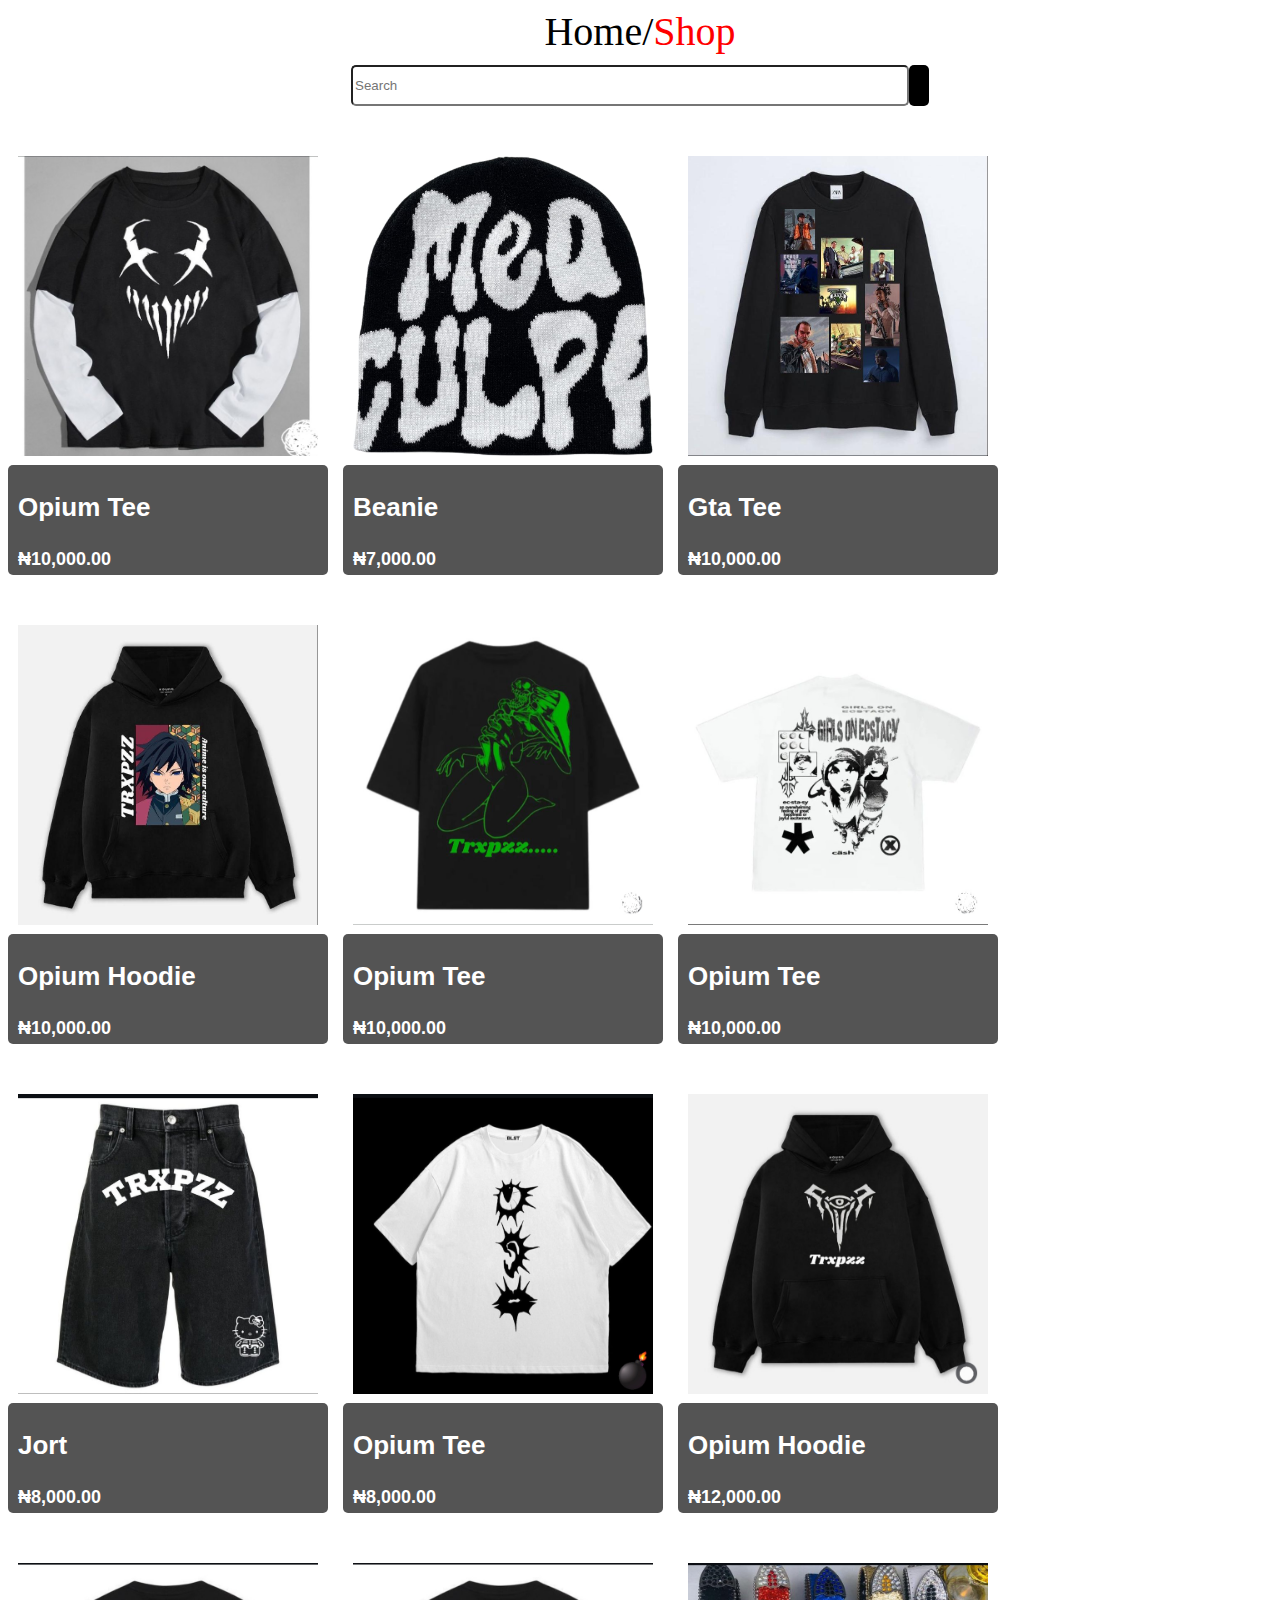
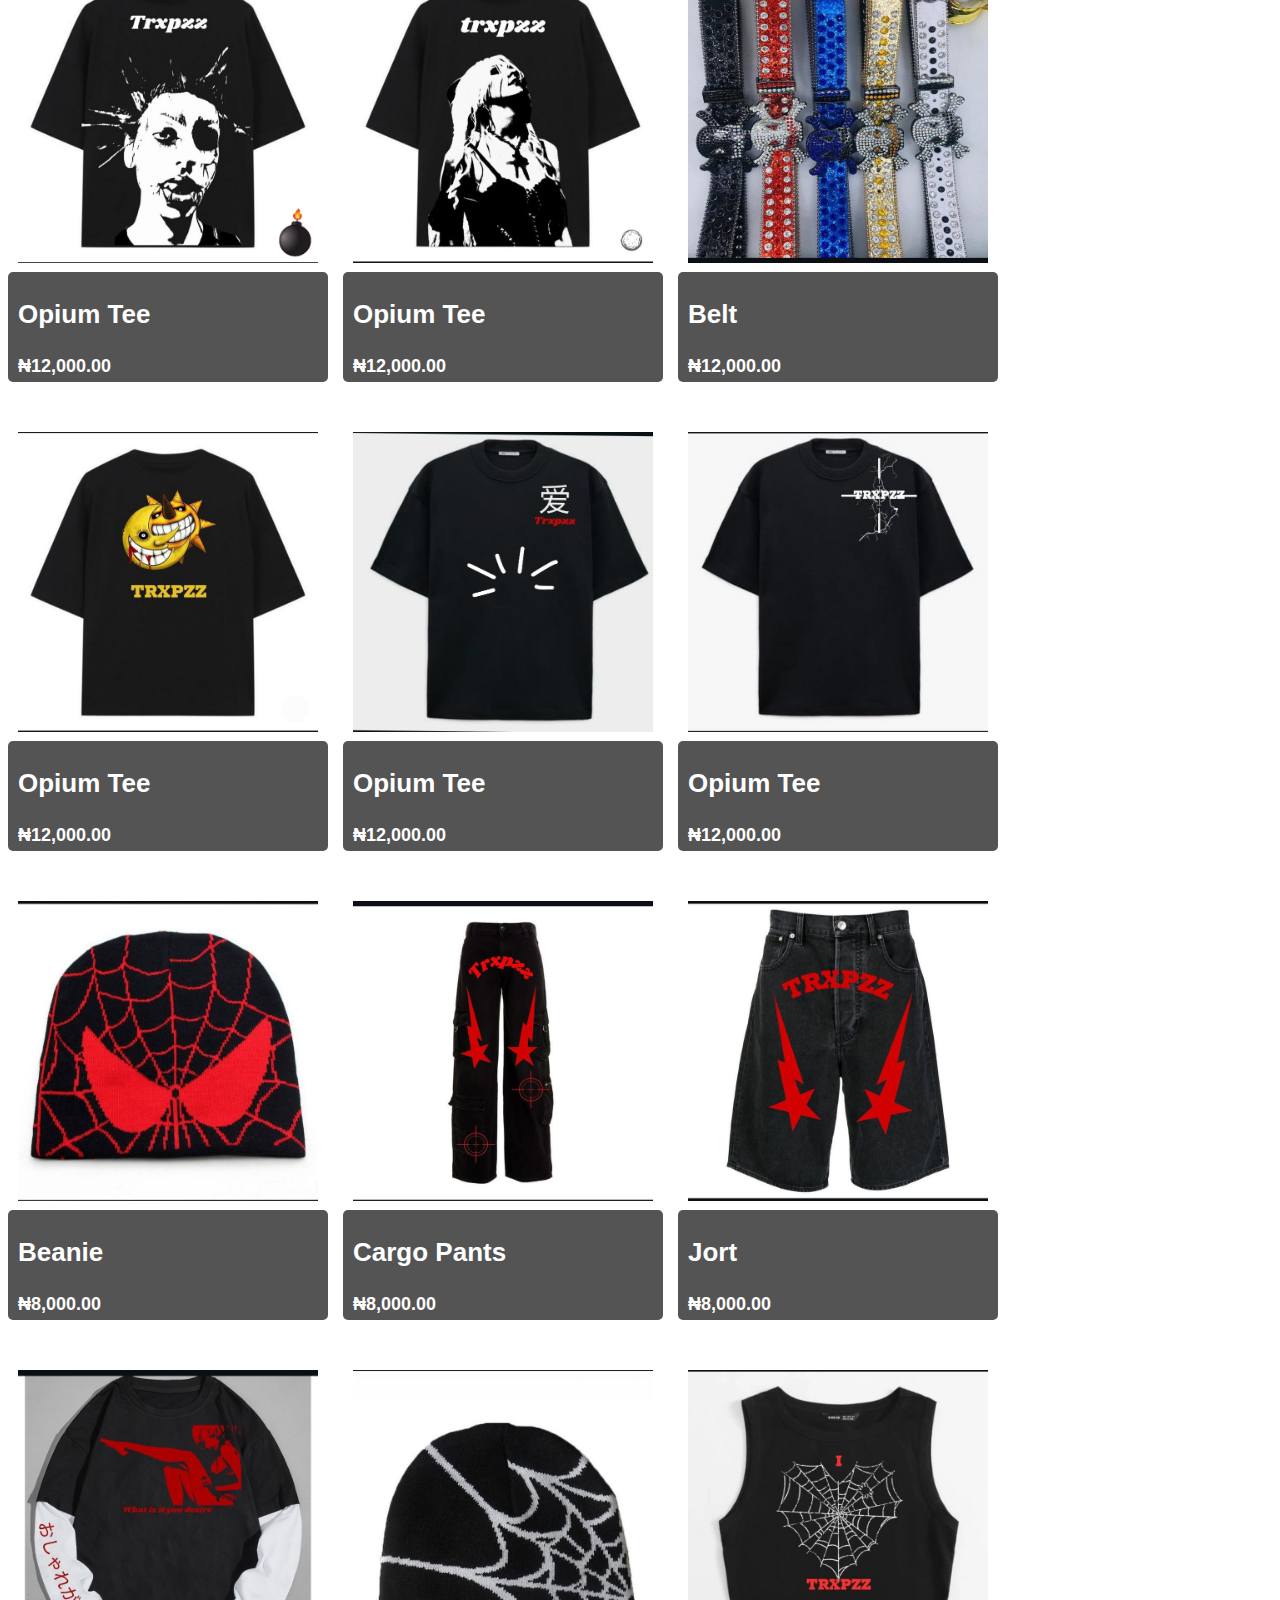
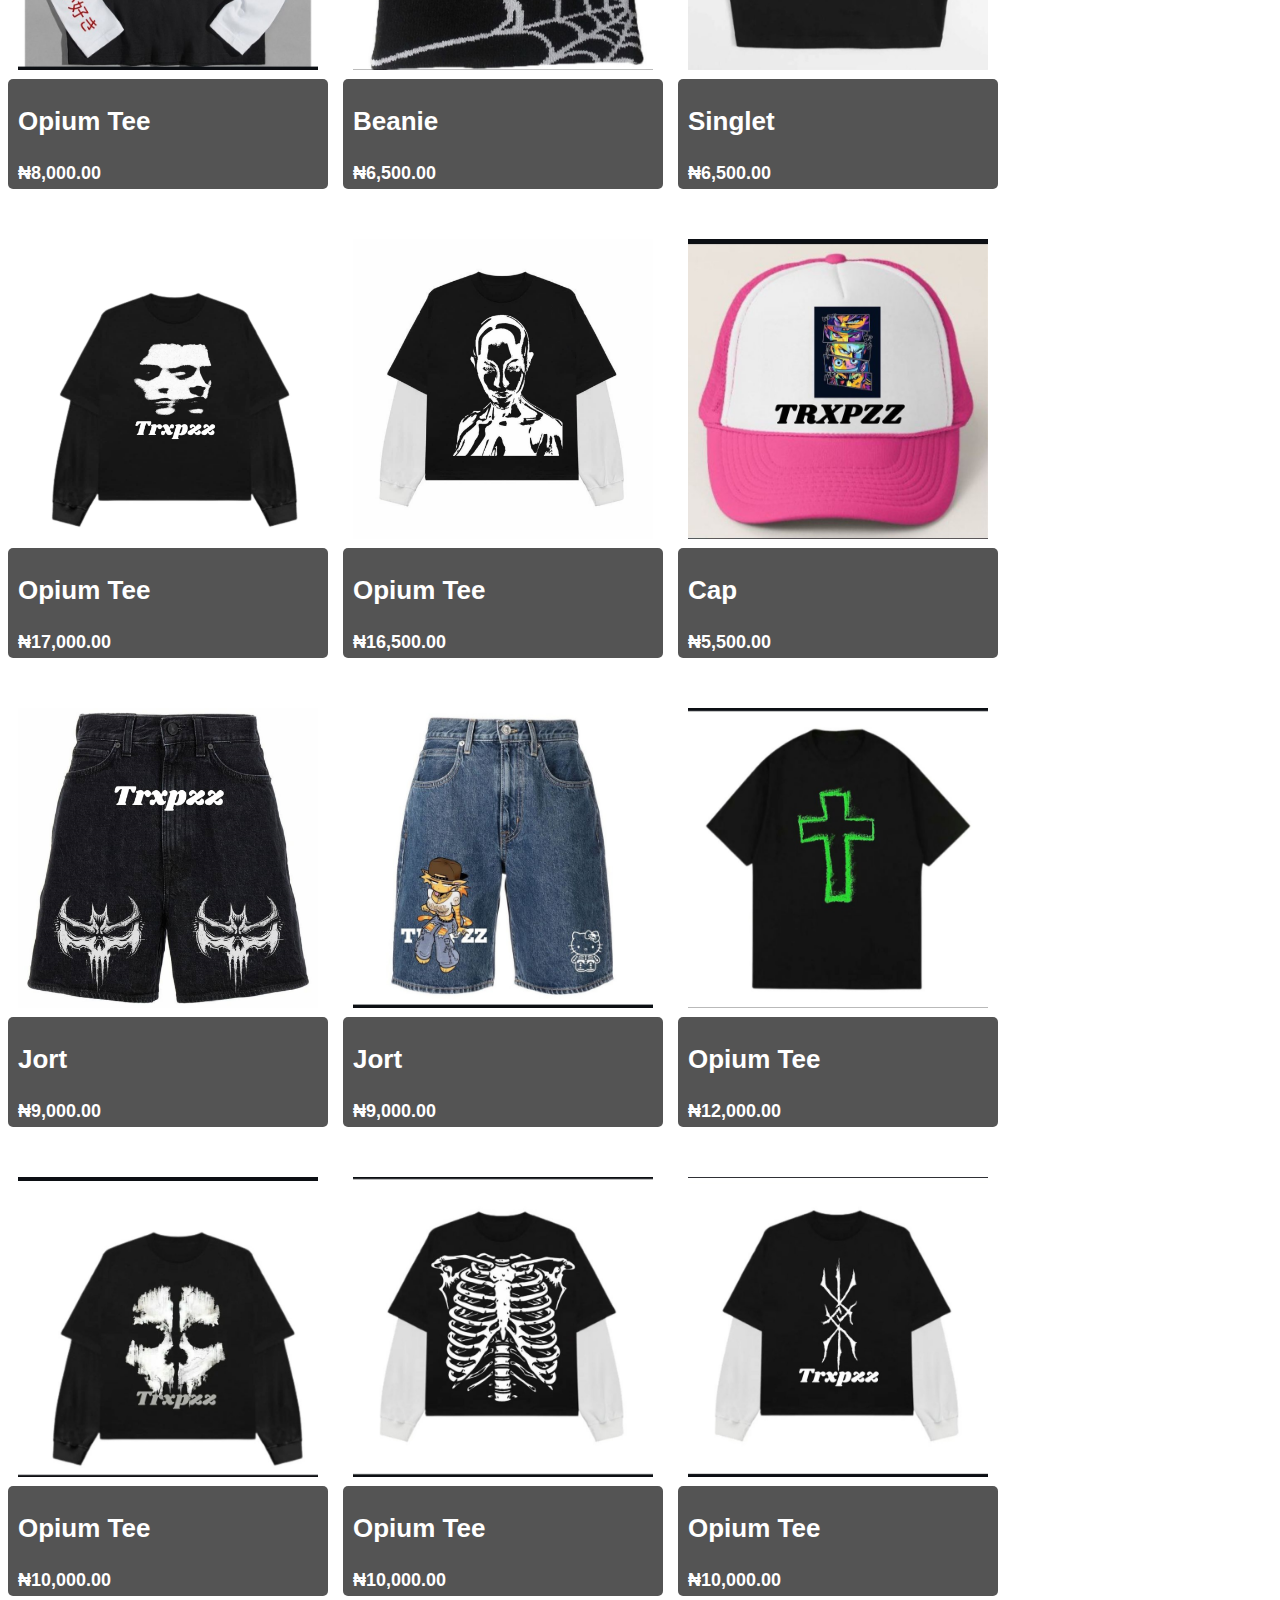
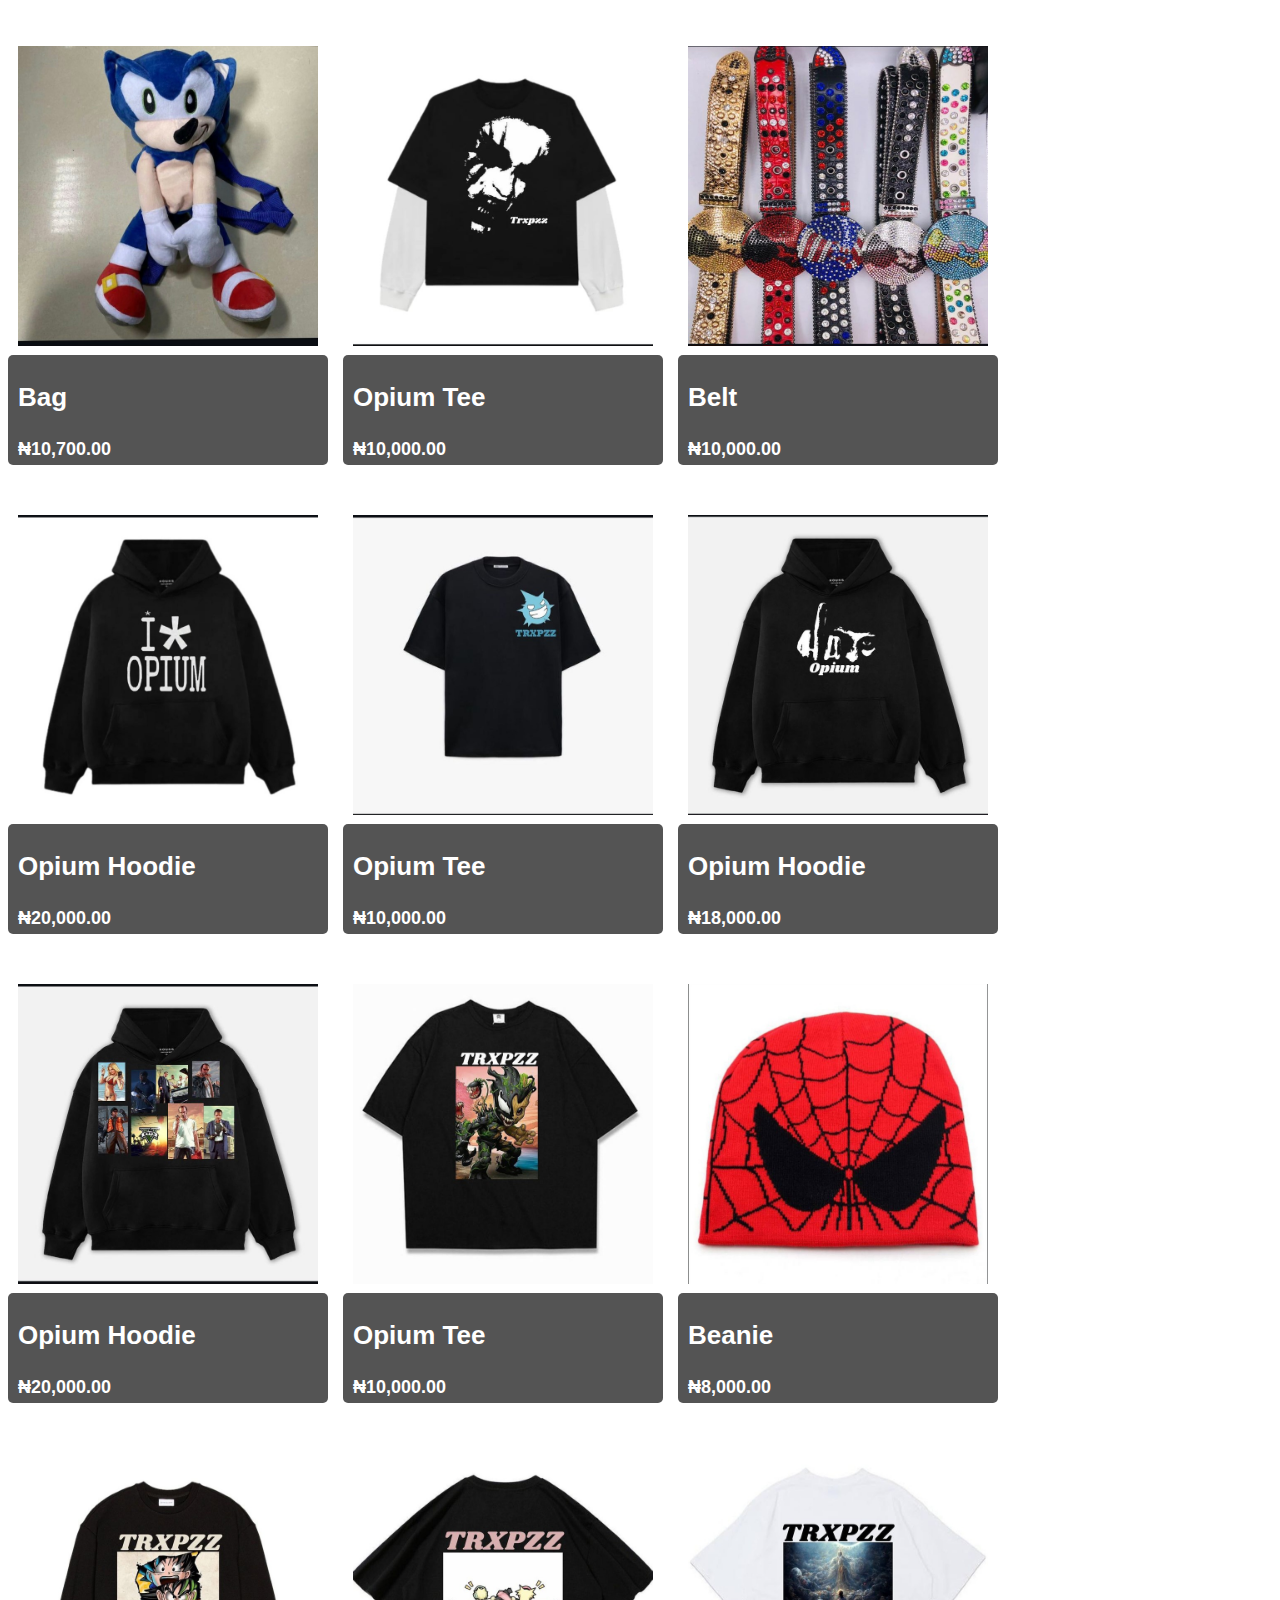
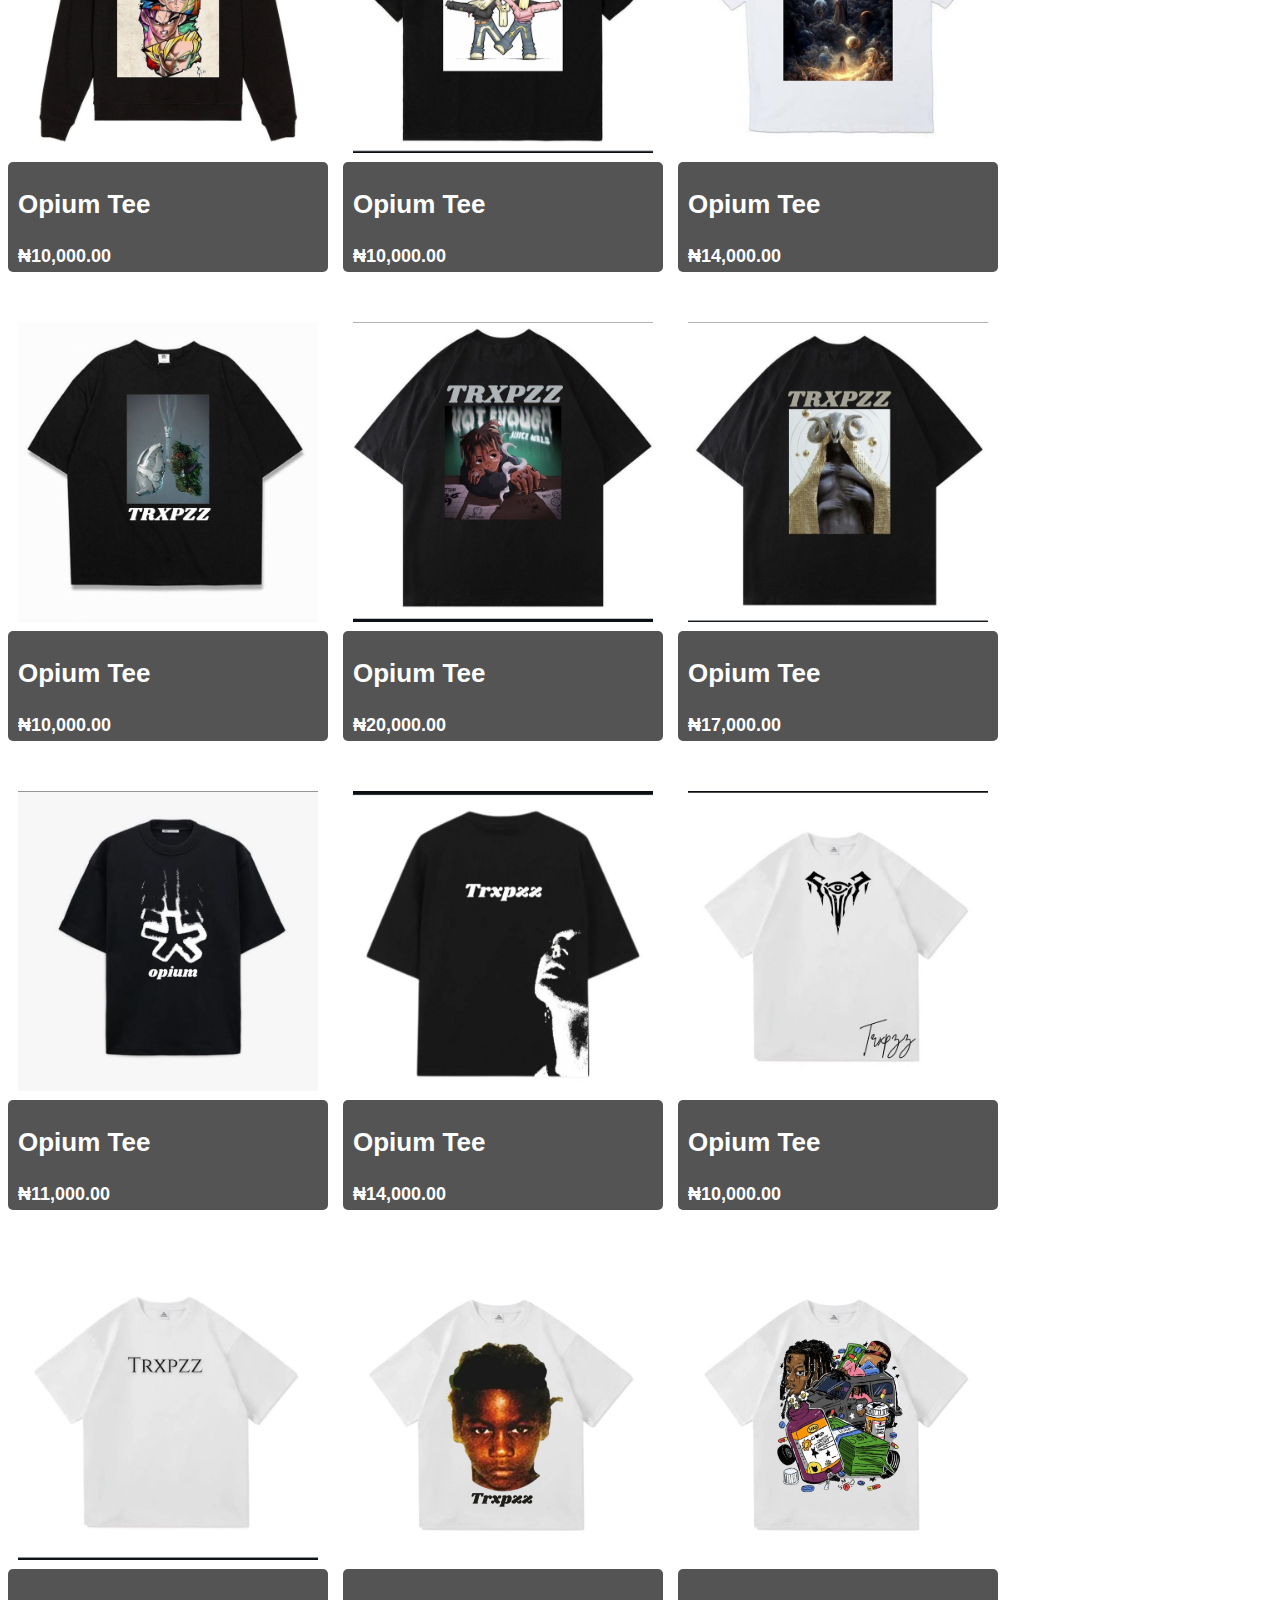
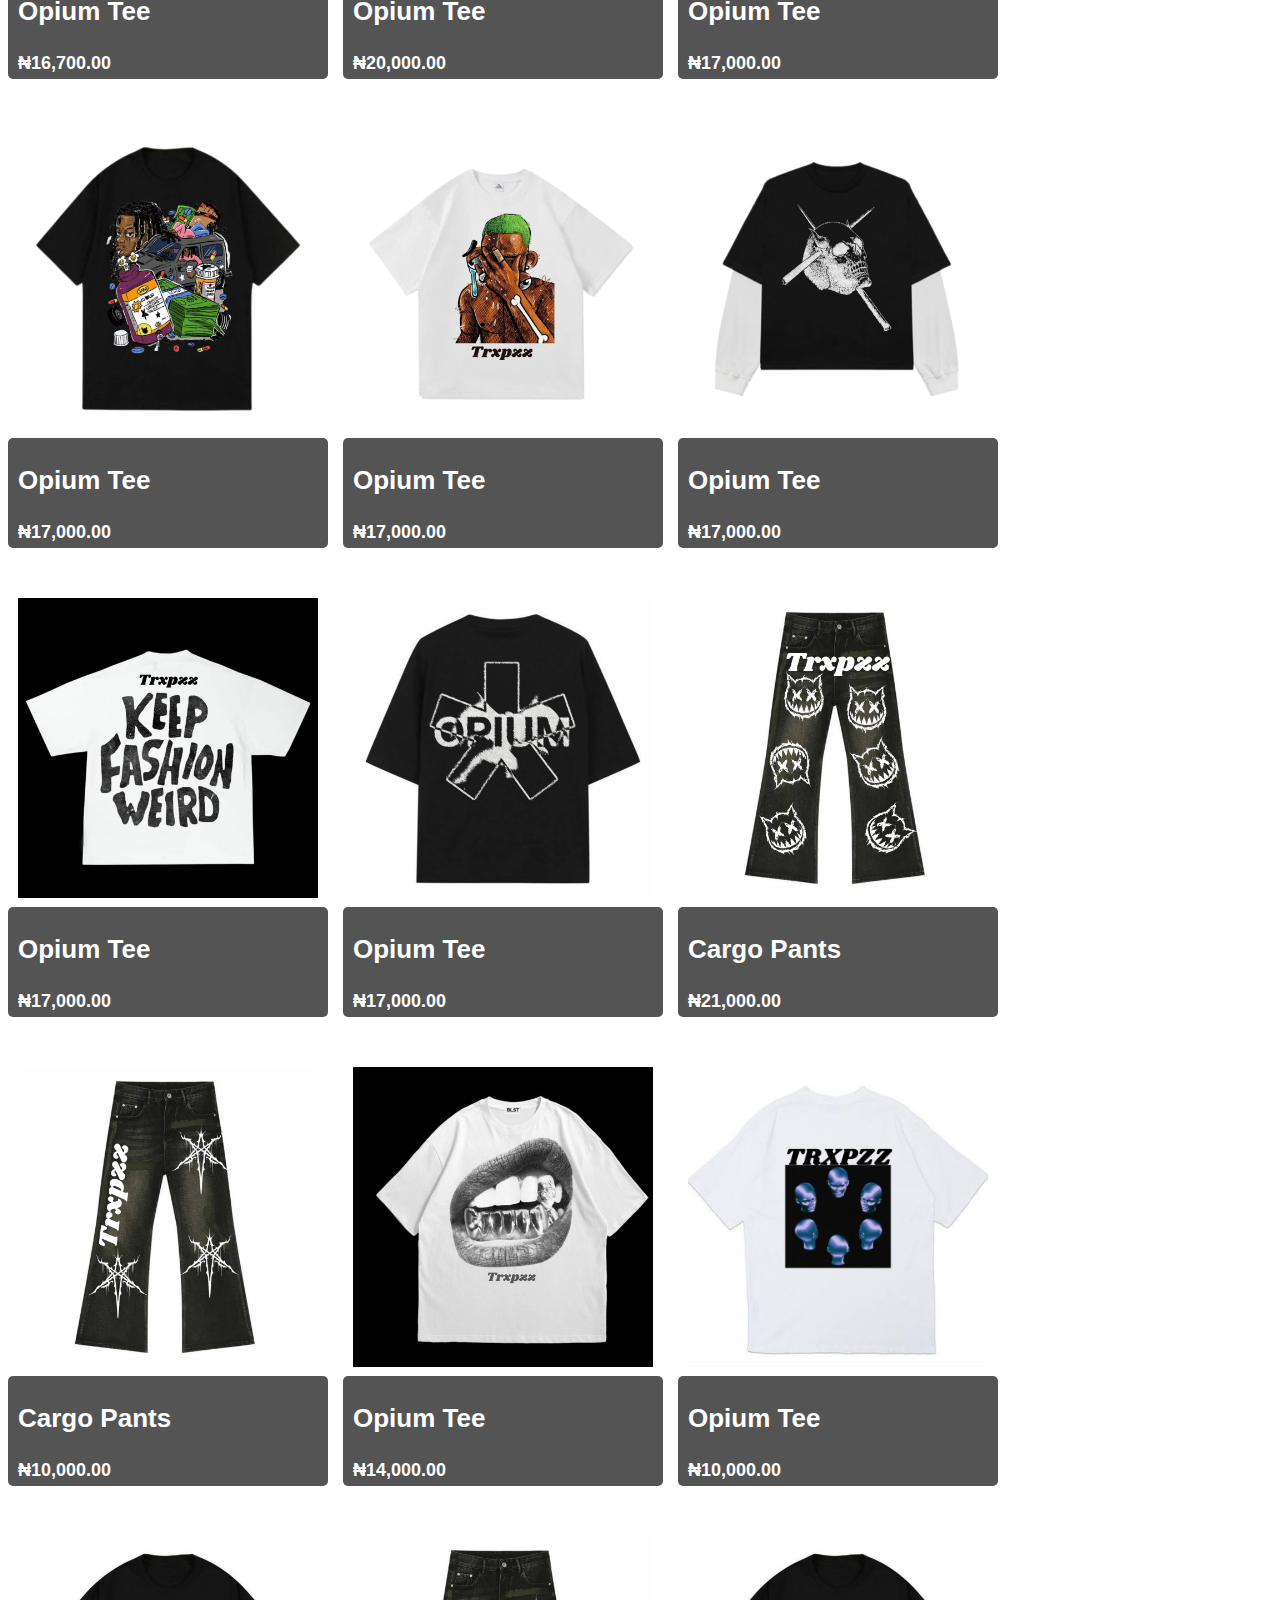
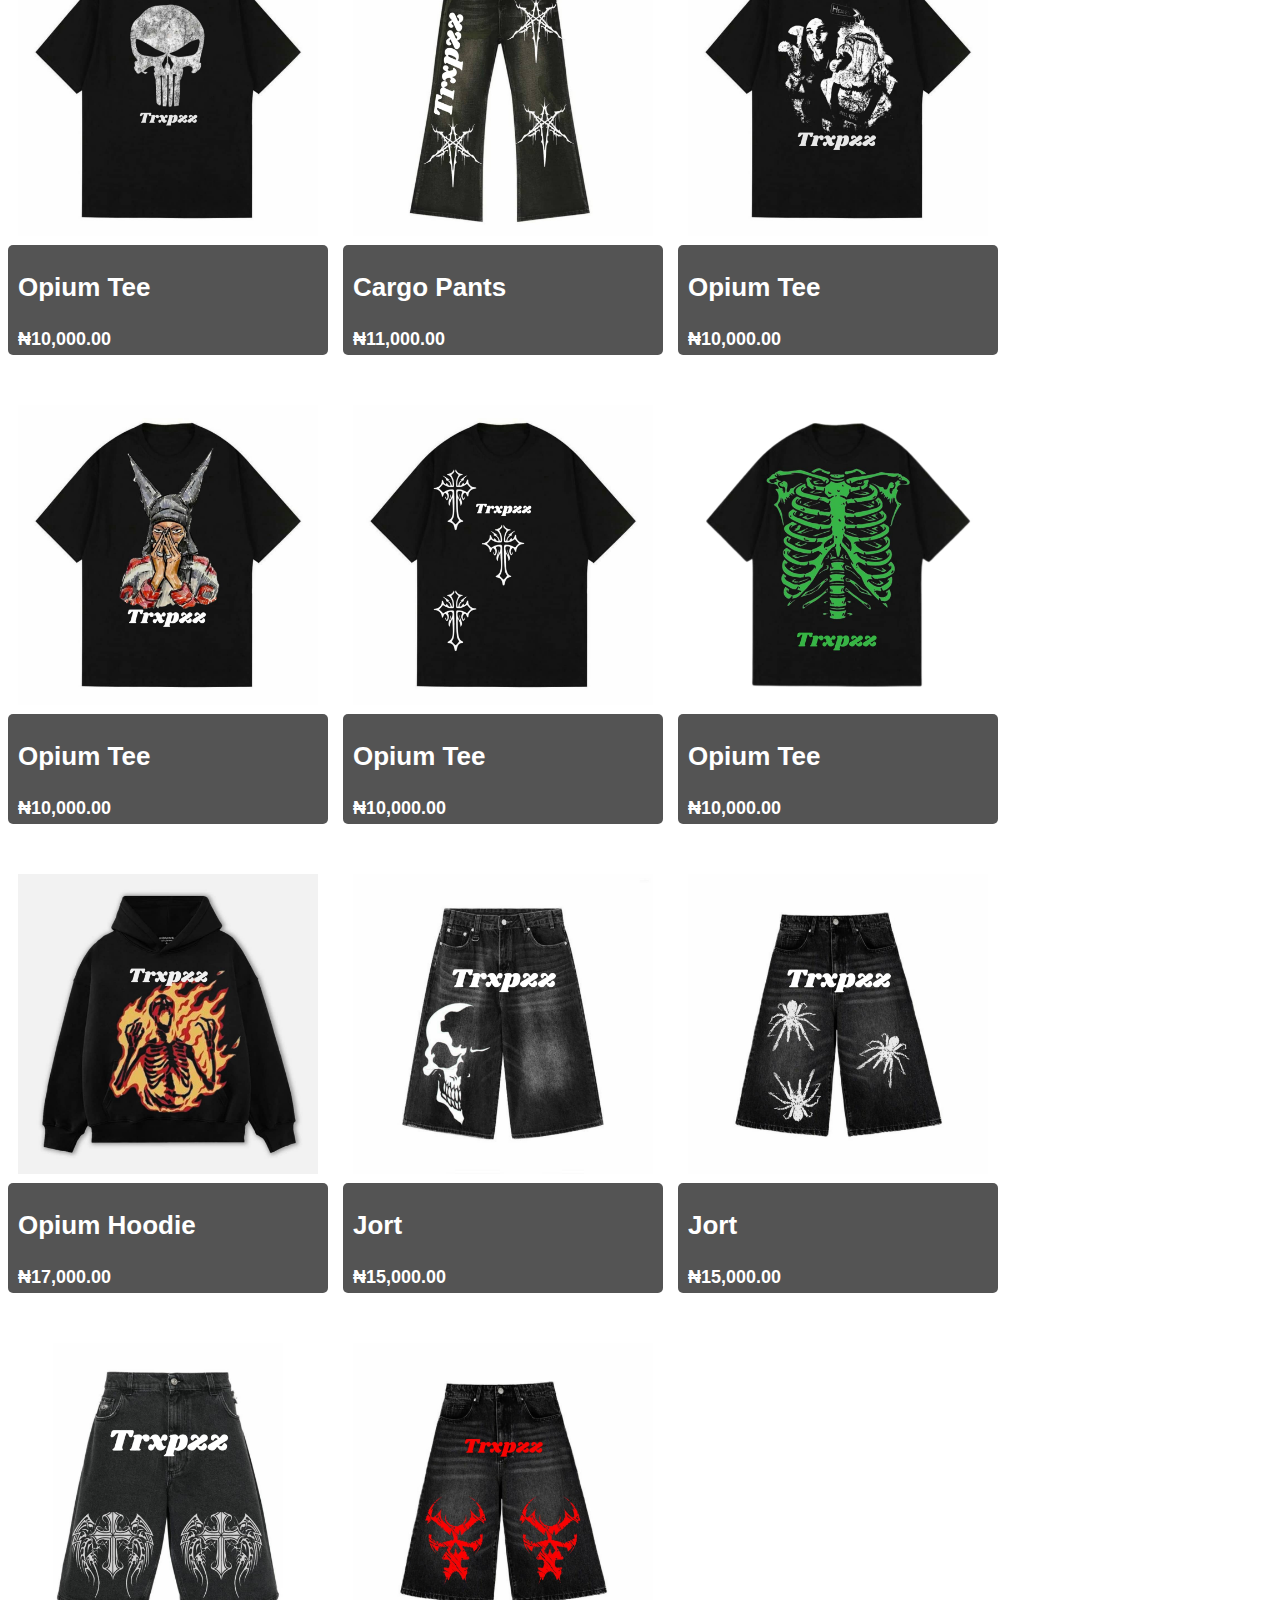
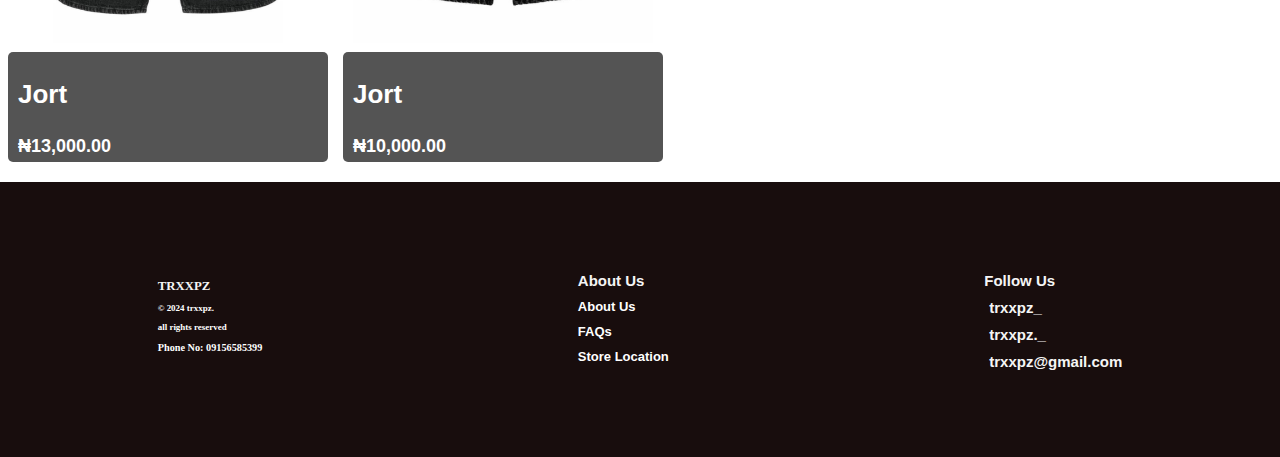
<file: pages/shop.html>
<!DOCTYPE html>
<html>
<head>
    <meta charset='utf-8'>
    <meta http-equiv='X-UA-Compatible' content='IE=edge'>
    <title>Shop</title>
    <link href="https://unpkg.com/aos@2.3.1/dist/aos.css" rel="stylesheet">
    <link rel="stylesheet" href="https://cdn.jsdelivr.net/npm/bootstrap-icons@1.11.1/font/bootstrap-icons.css"
    integrity="sha384-4LISF5TTJX/fLmGSxO53rV4miRxdg84mZsxmO8Rx5jGtp/LbrixFETvWa5a6sESd" crossorigin="anonymous">
    <meta name='viewport' content='width=device-width, initial-scale=1'>
    <link rel='stylesheet' type='text/css' media='screen' href='/css/style.css'>
    <script src="https://unpkg.com/aos@2.3.1/dist/aos.js"></script>
</head>
<div id="messageId" class="message">
<div id="message">

<i   class="bi bi-x-lg"></i>            

</div>
</div>
<header class="shop-header">
    <div>
        <i id="shopI" onclick="NavCreate()"  class="bi bi-list aq"></i>
        <nav id="navbar">
<i onclick="NavReturn()"  class="bi bi-x-lg ai"></i>            
<a  class="home" href="/index.html">Home</a>
<a class="clicked" class="shop" href="/pages/shop.html">Shop</a>
<a class="about" href="/pages/about.html">About Us</a>
<!-- <a class="vision" href="">Vision</a>
<a class="mission" href="">Mission</a> -->
<a class="contact" href="">Contact</a>
 
        </nav>
    </div> 
    <div class="space">
    <div class="AppName"> Home/<span>Shop</span></div> 
    <i id="shopX" class="bi bi-cart3 cart-edit"></i>
    <span id="Cart-itemsNum" class="Cart-itemsNum" ></span>

    <!-- <div  class="searchbox"><span id="Cart-itemsNum" ></span>  <i class="bi bi-cart3"></i><input id="searchbar" type="text" placeholder="Search">    <i onclick="" class="bi bi-search"></i></div> -->
</div>
</header>

    <div  class="searchbox">  <input id="searchbar" type="text" placeholder="Search">    <i onclick="Search()" class="bi bi-search"></i></div>

<body>
    <div id="shop">
        <div class="product" data-id="1" data-name="opium tee" data-price="₦10,000.00" data-description="black and white longsleeve opium tee with design related to the fictional character 'Venom' ">
            <img  src="/images/Screenshot_20240625_014857_Instagram.jpg" alt="opium tee 1">
            <div class="img_info">
                
                </div>
                
        </div>
        <div  class="product" data-id="2" data-name="beanie" data-price="₦7,000.00" data-description="unisex reversible jacquard monogram hat  ">
            <img src="/images/81xoGwdmEaL._AC_UY1000_.jpg" alt="opium tee 2">
            <div class="img_info">

            </div>
        </div>
        <div  class="product" data-id="3" data-name="Gta tee" data-price="₦10,000.00" data-description="grey longsleeve sweater with design related to the game 'GTA 5' ">
            <img src="/images/IMG-20240625-WA0000.jpg" alt="gta tee 1">
            <div class="img_info">
            </div>
        </div>
        <div  class="product" data-id="4" data-name="opium hoodie" data-price="₦10,000.00" data-description="grey anime related opium hoodie, available in different sizes ">
            <img src="/images/IMG-20240625-WA0001.jpg" alt="opium hoodie 3">
            <div class="img_info">
            </div>
        </div>
        <div  class="product" data-id="5" data-name="opium tee" data-price="₦10,000.00" data-description="black opium tee with green aesthetic design, available in different sizes  ">
            <img src="/images/Screenshot_20240625_014707_Instagram.jpg" alt="opium tee 3">
            <div class="img_info">
            </div>
        </div>
        <div  class="product" data-id="6" data-name="opium tee" data-price="₦10,000.00" data-description=" unisex white opium tee with black aesthetic design related to female fictional character's ">
            <img src="/images/Screenshot_20240625_014757_Instagram.jpg" alt="opium tee 4">
            <div class="img_info">
            </div>
        </div>
        <div  class="product" data-id="7" data-name="jort" data-price="₦8,000.00" data-description="unisex black jean short's (jort) with our brand name written around the zipper  ">
            <img src="/images/Screenshot_20240629_212903_Instagram.jpg" alt="jort 1">
            <div class="img_info">
            </div>
        </div>
        
        <div  class="product" data-id="8" data-name="opium tee" data-price="₦8,000.00" data-description=" white opium tee with aesthetic design of a face, available in different sizes">
            <img src="/images/Screenshot_20240625_014916_Instagram.jpg" alt="opium tee 5">
            <div class="img_info">
            </div>
        </div>
        <div  class="product" data-id="9" data-name="opium hoodie" data-price="₦12,000.00" data-description="black opium hoodie with aesthetic design of the fictional character 'steel' in 'max&steel', available in different sizes">
        <img src="/images/Screenshot_20240625_014950_Instagram.jpg" alt="opium hoodie 4">
        <div class="img_info">
        </div>
    </div>
    <div  class="product" data-id="10" data-name="opium tee" data-price="₦12,000.00" data-description=" unisex black opium tee with aesthetic design, available in different sizes">
    <img src="/images/Screenshot_20240625_015008_Instagram.jpg" alt="opium tee 6">
    <div class="img_info">
    </div>
</div>
<div  class="product" data-id="11" data-name="opium tee" data-price="₦12,000.00" data-description="black and white longsleeve opium tee with design related to the fictional character 'Venom' ">
<img src="/images/Screenshot_20240625_015026_Instagram.jpg" alt="opium tee 7">
<div class="img_info">
</div>
</div>
<div  class="product" data-id="12" data-name="belt" data-price="₦12,000.00" data-description="bbismon belt , available in different colors and aesthetic designs ">
<img src="/images/Screenshot_20240625_015052_Instagram.jpg" alt="opium tee 7">
<div class="img_info">
</div>
</div>
<div  class="product" data-id="13" data-name="opium tee" data-price="₦12,000.00" data-description="black and white longsleeve opium tee with design related to the fictional character 'Venom' ">
<img src="/images/Screenshot_20240625_015133_Instagram.jpg" alt="opium tee 8">
<div class="img_info">
</div>
</div>
<div  class="product" data-id="14" data-name="opium tee" data-price="₦12,000.00" data-description="black and white longsleeve opium tee with design related to the fictional character 'Venom' ">
    <img src="/images/Screenshot_20240625_015212_Instagram.jpg" alt="opium tee 9">
    <div class="img_info">
    </div>
 </div>
 <!-- <div   class="product" data-id="15" data-name="opium tee" data-price="#12000">
    <img src="/images/Screenshot_20240625_015224_Instagram.jpg" alt="opium tee 10">
 </div> -->
 <div  class="product" data-id="15" data-name="opium tee" data-price="₦12,000.00" data-description="black and white longsleeve opium tee with design related to the fictional character 'Venom' ">
    <img src="/images/Screenshot_20240625_015239_Instagram.jpg" alt="opium tee 10">
    <div class="img_info">
        
    </div>
 </div>
 <!-- <div  class="product" data-id="16" data-name="opium tee" data-price="#12000">
    <img src="/images/Screenshot_20240625_015250_Instagram.jpg" alt="opium tee 9">
 </div> -->
   <div  class="product" data-id="16" data-name="beanie" data-price="₦8,000.00" data-description="red and black beanie with aesthetic design related to the fictional character 'Spiderman'  ">
    <img src="/images/beanie.jpg" alt="beanie 2">
    <div class="img_info">
    </div>
 </div>       
 <!-- <div  class="product" data-id="17" data-name="beanie" data-price="#8000">
    <img src="/images/Screenshot_20240625_015421_Instagram.jpg" alt="beanie 2">
 </div>        -->
 <div  class="product" data-id="17" data-name="cargo pants" data-price="₦8,000.00" data-description=" black unisex cargo pants with red colored aesthetic design  ">
    <img src="/images/Screenshot_20240629_212626_Instagram.jpg" alt=" cargo pants 1">
    <div class="img_info">
    </div>
 </div>       
 <div  class="product" data-id="18" data-name="jort" data-price="₦8,000.00" data-description=" black unisex jrots with red colored aesthetic design  ">
    <img src=" /images/Screenshot_20240629_212650_Instagram.jpg" alt=" jort 2">
    <div class="img_info">
    </div>
 </div>
 <div  class="product" data-id="19" data-name="opium tee" data-price="₦8,000.00" data-description="black and white longsleeve opium tee with aesthetic japanese related design   ">
    <img src="/images/Screenshot_20240629_212711_Instagram.jpg" alt=" opium tee 11">
    <div class="img_info">
    </div>
 </div>
 <div  class="product" data-id="20" data-name="beanie" data-price="₦6,500.00" data-description=" reversible unisex beanie with design related to the fictional character 'Venom' ">
    <img src="/images/Screenshot_20240629_212801_Instagram.jpg" alt="beanie 3">
    <div class="img_info">
    </div>
 </div>
 <!-- <div  class="product" data-id="21" data-name="beanie" data-price="#6500">
    <img src="/images/Screenshot_20240629_212740_Instagram.jpg" alt="beanie 3">
 </div> -->
 <div  class="product" data-id="21" data-name="singlet" data-price="₦6,500.00" data-description="black sleeveless opium tee with aesthetic design for females  ">
    <img src="/images/Screenshot_20240629_212821_Instagram.jpg" alt="singlet 1">
    <div class="img_info">
    </div>
    
 </div>
 <div  class="product" data-id="21" data-name="opium tee" data-price="₦17,000.00" data-description="black longsleeve opium tee with aesthetic design ">
    <img src="/images/WhatsApp Image 2024-10-15 at 11.48.04 PM (1).jpeg" alt="opium tee">
    <div class="img_info">
    </div>
 </div>
 <div  class="product" data-id="22" data-name="opium tee" data-price="₦16,500.00" data-description="black and white longsleeve opium tee with aesthetic design ">
    <img src="/images/opium tee.jpeg" alt="opium tee">
    <div class="img_info">
    </div>
 </div>
 <div  class="product" data-id="23" data-name="cap" data-price="₦5,500.00" data-description="pink and white unisex cap with aesthetic design ">
    <img src="/images/cap1.jpg" alt="cap">
    <div class="img_info">
    </div>
</div> 

    <div  class="product" data-id="24" data-name="jort" data-price="₦9,000.00" data-description="unisex black jort's with aesthetic design">
        <img src="/images/jort.jpeg" alt="jort">
        <div class="img_info">
        </div>
 </div>

 <div  class="product" data-id="25" data-name="jort" data-price="₦9,000.00" data-description="women jean short's (jort) with aesthetic design">
    <img src="/images/female jort.jpg" alt="jort">
    <div class="img_info">
    </div>
</div>
<div  class="product" data-id="26" data-name="opium tee" data-price="₦12,000.00" data-description="black unisex opium tee with green aesthetic design related to the 'Crucifix' ">
    <img src="/images/holy tee.jpg" alt="jort">
    <div class="img_info">
    </div>
</div>
<div  class="product" data-id="27" data-name="opium tee" data-price="₦10,000.00" data-description="black longsleeve opium tee with aesthetic design, available in all sizes ">
    <img src="/images/ghost tee.jpg" alt="jort">
    <div class="img_info">
    </div>
</div>
<div  class="product" data-id="28" data-name="opium tee" data-price="₦10,000.00" data-description="black longsleeve opium tee with aesthetic design, available in all sizes ">
    <img src="/images/sk tee.jpg" alt="jort">
    <div class="img_info">
    </div>
</div>
<div  class="product" data-id="29" data-name="opium tee" data-price="₦10,000.00" data-description="black and white longsleeve opium tee with aesthetic design, available in all sizes ">
    <img src="/images/xtee.jpg" alt="jort">
    <div class="img_info">
    </div>
</div>
<div  class="product" data-id="30" data-name="bag" data-price="₦10,700.00" data-description="cross bag related to the fictional character 'Sonic the hedgehog' ">
    <img src="/images/sonic bag.jpg" alt="jort">
    <div class="img_info">
    </div>
</div>
<div  class="product" data-id="31" data-name="opium tee" data-price="₦10,000.00" data-description="black and white longsleeve opium tee with aesthetic design, available in all sizes ">
    <img src="/images/joker tee.jpg" alt="jort">
    <div class="img_info">
    </div>
</div>
<div  class="product" data-id="32" data-name="belt" data-price="₦10,000.00" data-description="bbismon belt, available in different colors and aesthetic designs ">
    <img src="/images/belt1.jpg" alt="jort">
    <div class="img_info">
    </div>
</div>
<div  class="product" data-id="33" data-name="opium hoodie" data-price="₦20,000.00" data-description="black unisex opium hoodie">
    <img src="/images/hoodie2.jpg" alt="jort">
    <div class="img_info">
    </div>
</div>
<div  class="product" data-id="34" data-name="opium tee" data-price="₦10,000.00" data-description="black unisex opium tee, available in all sizes">
    <img src="/images/sharktee.jpg" alt="jort">
    <div class="img_info">
    </div>
</div>
<div  class="product" data-id="35" data-name="opium hoodie" data-price="₦18,000.00" data-description="black unisex opium hoodie">
    <img src="/images/hoodie3.jpg" alt="jort">
    <div class="img_info">
    </div>
</div>
<div  class="product" data-id="36" data-name="opium hoodie" data-price="₦20,000.00" data-description="black unisex opium hoodie">
    <img src="/images/hoodie1.jpg" alt="jort">
    <div class="img_info">
    </div>
</div>
<div  class="product" data-id="37" data-name="opium tee" data-price="₦10,000.00" data-description="black unisex opium tee with an aesthetic design of fictional cahracters">
    <img src="/images/vroot tee.jpg" alt="jort">
    <div class="img_info">
    </div>
    </div> 
    <div  class="product" data-id="38" data-name="beanie" data-price="₦8,000.00" data-description="red reversible unisex beanie  with an aesthetic design ">
        <img src="/images/red beanie.jpg" alt="jort">
        <div class="img_info">
        </div>
        </div> 
        <div  class="product" data-id="39" data-name="opium tee" data-price="₦10,000.00" data-description="black unisex opium tee with an aesthetic design of fictional cahracters">
            <img src="/images/anime tee.jpg" alt="jort">
            <div class="img_info">
            </div>
            </div> 
            <div  class="product" data-id="40" data-name="opium tee" data-price="₦10,000.00" data-description="black unisex opium tee with an aesthetic design of fictional cahracters">
                <img src="/images/f tee.jpg" alt="jort">
                <div class="img_info">
                </div>
                </div> 
                <div  class="product" data-id="41" data-name="opium tee" data-price="₦14,000.00" data-description="white unisex opium tee with an aesthetic design of fictional cahracters">
                    <img src="/images/h tee.jpg" alt="jort">
                    <div class="img_info">
                    </div>
                    </div> 
                    <div  class="product" data-id="42" data-name="opium tee" data-price="₦10,000.00" data-description="black unisex opium tee with an aesthetic design">
                        <img src="/images/heart tee.jpg" alt="jort">
                        <div class="img_info">
                        </div>
                        </div> 
                        <div  class="product" data-id="43" data-name="opium tee" data-price="₦20,000.00" data-description="black unisex opium tee with an aesthetic design of late artist 'Juice wrld'">
                            <img src="/images/juice wrld tee.jpg" alt="jort">
                            <div class="img_info">
                            </div>
                            </div> 
                            <div  class="product" data-id="44" data-name="opium tee" data-price="₦17,000.00" data-description="black unisex opium tee with an aesthetic design of fictional cahracters">
                                <img src="/images/rb tee.jpg" alt="jort">
                                <div class="img_info">
                                </div>
                                </div> 

                                <div  class="product" data-id="45" data-name="opium tee" data-price="₦11,000.00" data-description="black unisex opium tee with an aesthetic design">
                                    <img src="/images/xo tee.jpg" alt="jort">
                                    <div class="img_info">
                                    </div>
                                    </div> 
                                    <div  class="product" data-id="46" data-name="opium tee" data-price="₦14,000.00" data-description="black unisex opium tee with an aesthetic design">
                                        <img src="/images/l tee.jpg" alt="jort">
                                        <div class="img_info">
                                        </div>
                                        </div> 
                                        <div  class="product" data-id="47" data-name="opium tee" data-price="₦10,000.00" data-description="white unisex opium tee with an aesthetic design">
                                            <img src="/images/wmx.jpg" alt="jort">
                                            <div class="img_info">
                                            </div>
                                            </div> 
                                            <div  class="product" data-id="48" data-name="opium tee" data-price="₦16,700.00" data-description="white unisex opium tee with an aesthetic design ">
                                                <img src="/images/tr tee.jpg" alt="jort">
                                                <div class="img_info">
                                                </div>
                                                </div> 
                                                <div  class="product" data-id="49" data-name="opium tee" data-price="₦20,000.00" data-description="white unisex opium tee with an aesthetic design ">
                                                    <img src="/images/asap tee.jpeg" alt="jort">
                                                    <div class="img_info">
                                                    </div>
                                                    </div> 
                                                    <div  class="product" data-id="50" data-name="opium tee" data-price="₦17,000.00" data-description="white unisex opium tee with an aesthetic design ">
                                                        <img src="/images/gang tee.jpeg" alt="jort">
                                                        <div class="img_info">
                                                        </div>
                                                        </div>
                                                        
                                                        <div  class="product" data-id="51" data-name="opium tee" data-price="₦17,000.00" data-description="white unisex opium tee with an aesthetic design ">
                                                            <img src="/images/bg tee.jpeg" alt="jort">
                                                            <div class="img_info">
                                                            </div>
                                                        </div>
                                                        <div  class="product" data-id="52" data-name="opium tee" data-price="₦17,000.00" data-description="white unisex opium tee with an aesthetic design ">
                                                            <img src="/images/d tee.jpeg" alt="jort">
                                                            <div class="img_info">
                                                            </div>
                                                        </div>
                                                        <div  class="product" data-id="53" data-name="opium tee" data-price="₦17,000.00" data-description="black unisex opium tee with an aesthetic design ">
                                                            <img src="/images/skull tee.jpeg" alt="jort">
                                                            <div class="img_info">
                                                            </div>
                                                        </div>
                                                        <div  class="product" data-id="54" data-name="opium tee" data-price="₦17,000.00" data-description="white unisex opium tee with an aesthetic design ">
                                                            <img src="/images/kfw tee.jpeg" alt="jort">
                                                            <div class="img_info">
                                                            </div>

                                                        </div>
                                                        <div  class="product" data-id="55" data-name="opium tee" data-price="₦17,000.00" data-description="black unisex opium tee with an aesthetic design ">
                                                            <img src="/images/ox tee.jpeg" alt="jort">
                                                            <div class="img_info">
                                                            </div>
                                                        </div>
                                                        <div  class="product" data-id="56" data-name="cargo pants" data-price="₦21,000.00" data-description="black unisex cargo pants with an aesthetic design ">
                                                            <img src="/images/cgp.jpeg" alt="jort">
                                                            <div class="img_info">
                                                            </div>
                                                        </div>
                                                        <div  class="product" data-id="57" data-name="cargo pants" data-price="₦10,000.00" data-description="black unisex cargo pants with an aesthetic design ">
                                                            <img src="/images/cgp2.jpeg" alt="jort">
                                                            <div class="img_info">
                                                            </div>
                                                        </div>
                                                        <div  class="product" data-id="58" data-name="opium tee" data-price="₦14,000.00" data-description="white unisex opium tee with an aesthetic design ">
                                                            <img src="/images/lip tee.jpeg" alt="jort">
                                                            <div class="img_info">
                                                            </div>

                                                        </div>
                                                        <div  class="product" data-id="59" data-name="opium tee" data-price="₦10,000.00" data-description="white unisex opium tee with an aesthetic design ">
                                                            <img src="/images/bt tee.jpg" alt="jort">
                                                            <div class="img_info">
                                                            </div>

                                                        </div>
                                                        <div  class="product" data-id="60" data-name="opium tee" data-price="₦10,000.00" data-description="black unisex opium tee with an aesthetic design ">
                                                            <img src="/images/fskull tee.jpeg" alt="jort">
                                                            <div class="img_info">
                                                            </div>

                                                        </div>
                                                        <div  class="product" data-id="61" data-name="cargo pants" data-price="₦11,000.00" data-description="black unisex cargo pants with an aesthetic design ">
                                                            <img src="/images/cgp2.jpeg" alt="jort">
                                                            <div class="img_info">
                                                            </div>
                                                        </div>
                                                        <div  class="product" data-id="62" data-name="opium tee" data-price="₦10,000.00" data-description="black unisex opium tee with an aesthetic design ">
                                                            <img src="/images/WhatsApp Image 2024-10-15 at 11.48.01 PM (1).jpeg" alt="jort">
                                                            <div class="img_info">
                                                            </div>

                                                        </div>
                                                        <div  class="product" data-id="63" data-name="opium tee" data-price="₦10,000.00" data-description="black unisex opium tee with an aesthetic design ">
                                                            <img src="/images/WhatsApp Image 2024-10-15 at 11.48.01 PM.jpeg" alt="jort">
                                                            <div class="img_info">
                                                            </div>

                                                        </div>
                                                        <div  class="product" data-id="64" data-name="opium tee" data-price="₦10,000.00" data-description="black unisex opium tee with an aesthetic design ">
                                                            <img src="/images/WhatsApp Image 2024-10-15 at 11.48.02 PM (1).jpeg" alt="jort">
                                                            <div class="img_info">
                                                            </div>

                                                        </div>
                                                        <div  class="product" data-id="65" data-name="opium tee" data-price="₦10,000.00" data-description="black unisex opium tee with an aesthetic design ">
                                                            <img src="/images/WhatsApp Image 2024-10-15 at 11.48.04 PM (2).jpeg" alt="jort">
                                                            <div class="img_info">
                                                            </div>

                                                        </div>
                                                        <div  class="product" data-id="66" data-name="opium hoodie" data-price="₦17,000.00" data-description="black unisex opium hoodie with an aesthetic design ">
                                                            <img src="/images/hb hoodie.jpeg" alt="jort">
                                                            <div class="img_info">
                                                            </div>

                                                        </div>
                                                        <div  class="product" data-id="67" data-name="jort" data-price="₦15,000.00" data-description="black unisex jorts with an aesthetic design ">
                                                            <img src="/images/WhatsApp Image 2024-10-15 at 11.47.57 PM.jpeg" alt="jort">
                                                            <div class="img_info">
                                                            </div>

                                                        </div>
                                                        <div  class="product" data-id="68" data-name="jort" data-price="₦15,000.00" data-description="black unisex jorts with an aesthetic design ">
                                                            <img src="/images/WhatsApp Image 2024-10-15 at 11.47.58 PM (1).jpeg" alt="jort">
                                                            <div class="img_info">
                                                            </div>

                                                        </div>
                                                      
                                                        <div  class="product" data-id="69" data-name="jort" data-price="₦13,000.00" data-description="black unisex jorts with an aesthetic design ">
                                                            <img src="/images/WhatsApp Image 2024-10-15 at 11.47.58 PM.jpeg" alt="jort">
                                                            <div class="img_info">
                                                            </div>

                                                        </div>
                                                        <div  class="product" data-id="70" data-name="jort" data-price="₦10,000.00" data-description="black unisex jorts with an aesthetic design ">
                                                            <img src="/images/devil jorts.jpeg" alt="jort">
                                                            <div class="img_info">
                                                            </div>

                                                        </div>
</div>  

 
    
        
    <script src='/js/index.js'></script>
</body>
<footer>
    <div class="footer">
<div class="fdiv1"  >
TRXXPZ
<p style="font-size:0.7em; color:white">© 2024 trxxpz.</p>
<p style="font-size:0.7em; color:white"> all rights reserved </p>
<p style="font-size:0.8em; color:white"> <strong >Phone No:</strong> 09156585399 </p>
</div>
<div class="about_us">
About Us
<a href="/pages/about.html">About Us</a>
<a href="/pages/about.html">FAQs</a>
<a href="/pages/store_location.html">Store Location</a>


</div>
<div class="follow_us" >
Follow Us
<div><i class="bi bi-facebook"></i>trxxpz_</div> 
<div><i class="bi bi-instagram"></i>trxxpz._</div> 
<div><i class="bi bi-envelope"></i>trxxpz@gmail.com</div> 
</div>

</div>
</footer>
<script>
    AOS.init();
  </script>
</html>
</file>
<file: css/style.css>
.body{
    box-sizing: border-box;
    /* width: 100%; */
    justify-content: center;
    align-items: center;
    height: 100vh;
    
}

.logo{
  width: 45px;
  height: 40px;
  position: relative;
  top: -27px;
  /* border: 1px solid; */
  border-radius: 50%;
}
.appname{
  text-align: center;
}
header{
  
    text-align: center;
    /* display: flex; */
    font-size: 40px;
    font-family:Cambria, Cochin, Georgia, Times, 'Times New Roman', serif;
    /* border-bottom: 1px solid red; */
    
}
.home-header{
  display: flex;
  justify-content: space-around;
  margin-left: auto;
  margin-right: auto;
}
.below{
  display: flex;
  margin-top: -15px;
  justify-content: space-around;
}
#logout-btn{
 text-align: center;
  border: 1px solid black;
background-color:black;
height: 20px;
padding-top: 5px;
padding-bottom: 5px;
border-width: 10px;
width: 60px;
color: whitesmoke;
border-radius: 5px;
cursor: pointer;
margin-top: -10px;
visibility: hidden;
}
#logout-btn:hover{
  color: red;
}
.motto{
    font-family: 'Trebuchet MS', 'Lucida Sans Unicode', 'Lucida Grande', 'Lucida Sans', Arial, sans-serif;
 font-size: 12px;  
 /* margin-top: -120px; */
text-align: center;
 margin-top: -10px;
 color: black; 
}
nav{
position: fixed;
padding: 130px 5px;
   height: 100%;
   width: 20%;
    background-color: black;
    border-radius: 10px;
    visibility:hidden;
    position: left;
    
  transition: all 0.6s ease-in-out ;

    
}
nav.change{
    position: fixed;
padding: 130px 5px;
   height: 100%;
   width: 20%;
    background-color: white;
    border-radius: 10px;
    visibility:visible;
    color: red;
    border: 1px red solid;
    /* position: left; */
  transition: all 0.6s ease-in-out ;
}
nav a{
  padding: 20px 6px;
    font-family: 'Segoe UI', Tahoma, Geneva, Verdana, sans-serif;
    font-size: 20px;
    display: block;
    color: white;
    text-decoration:none;
  transition: background-color 0.1s ease;
/* background-color: black; */
    text-align: center;
    border-radius: 10px;
    margin-top: 05px;
}

nav a:hover{
    margin-top: 05px;
font-size: 25px;
    /* padding: 08px 3px; */
   /* color: rgb(236, 227, 227); */
       /* background-color:red; */
       border-radius: 5px;
       
  /* transition: text-decoration 2s ease-in; */
   
   }
nav a.darkmode {
    color: red; /* Dark mode color */
}
/* General styles for the hero section */
.hero-section {
  background-color: black;
  display: flex;
  flex-direction: column;
  align-items: center;
  padding: 10px;
  position:sticky;
  /* background-color: #f5f5f5; */
}

.mySwipera {
  width: 100%;
  max-width: 85%;
  height: auto;
  margin-bottom: 20px;
}

.swiper-slide img {
  width: 90%;
  height:8%;
 cursor: none;
  object-fit: cover;
}

/* Style for the text section */
.hero-text {
  text-align: center;
  padding: 20px;
  background-color: #fff;
  width: 100%;
  max-width: 600px;
  font-family: 'Lucida Sans', 'Lucida Sans Regular', 'Lucida Grande', 'Lucida Sans Unicode', Geneva, Verdana, sans-serif;
  box-shadow: 0px 4px 12px rgba(0, 0, 0, 0.1);
  margin-top: 20px;
}
#shopX{
  display: block;
}
#shopI{
  display: block;
}
#Recently-Viewed{
  display: flex;
  flex-wrap: nowrap;
}
.message{
  color: whitesmoke;
  position:sticky;
  text-align: center;
  font-size: 25px;
  background-color:rgb(51, 97, 51);

  width: 100%;
  /* margin-left: -5px; */
  margin-top: -5px;
  padding-top: 5px;
  font-family: Cambria, Cochin, Georgia, Times, 'Times New Roman', serif;
  padding-bottom: 6px;
}
#messageId{
  display: none;

}
.message .bi-x-lg{
  color: red;
  font-size: 20px;
  border-radius: 50%;
 float: right;
 cursor: pointer;
 border: 1px solid white;
 padding-top: 5px;
 padding-bottom: 5px;
 padding-left: 5px;
 text-align: left;
 padding-right: 5px;
}
.hero-text p {
  font-size: 1.5rem;
  margin: 10px 0;
}

.hero-text hr {
  border: 1px solid #ccc;
  width: 50%;
  margin: 10px auto;
}

.hero-text .main-title {
  font-size: 1.7rem;
  font-weight: bold;
  margin-top: 10px;
}

.hero-text button {
  background-color: #333;
  color: white;
  padding: 12px 30px;
  border: none;
  cursor: pointer;
  font-size: 1rem;
  border-radius: 4px;
  margin-top: 20px;
  color: white;
background-color: rgb(192, 16, 16);
}

.hero-text button:hover {
  background-color: rgb(185, 47, 47);
}


.service-header{
    font-family: 'Lucida Sans', 'Lucida Sans Regular', 'Lucida Grande', 'Lucida Sans Unicode', Geneva, Verdana, sans-serif;
    margin-top: 50px;
    /* border: 2px solid white; */
    width: 133px;
    height: 42px;
   margin-left: auto;
   margin-right: auto;
    color: whitesmoke;
    border-radius: 93px;
    background:  rgb(195, 16, 16);
    text-align: center;
    font-size: 20px;
    padding-top: 10px;
    /* text-decoration: underline red; */
}
.services{
font-size: 15px;
text-align: center;
color: black;
display: flex;
justify-content:space-around ;
font-family: 'Lucida Sans', 'Lucida Sans Regular', 'Lucida Grande', 'Lucida Sans Unicode', Geneva, Verdana, sans-serif;
margin-left: auto;
margin-right: auto;
margin-top: 100px;
}
.services div{
  font-size: 0.9em;
}
.services p {
    overflow: hidden;
    margin-top: -10px;
    margin-left: 5px;
    color: red;
}
.bi-truck{
    font-size: 30px;
}
.bi-paypal{
  font-size: 30px;
}
.bi-coin{
    font-size: 30px;
}
.mySwipera {
    text-align: center;
    font-size: 18px;
    /* background: #fff; */
    display: flex;
    justify-content: center;
    align-items: center;
    
  }

  .mySwipera img {
    display: block;
    width: 60%;
    height: 20%;
    object-fit: cover;
  }
.aq{
    text-align: center;
    color: black;
    font-size: 36px;
    left:  2%;
    cursor: pointer;
     position: absolute; 
   top: 13px;
   display: block;
}
.aq:hover{
  box-shadow:1px 3px 15px black ;
    /* background-color:rgb(151, 145, 145); */
    border-radius: 30%;
    /* color: white; */
}
.bi-list{
  display: block;
}
.ai{
    color:red;
    font-size: 30px;
        position: absolute;
    left:  23px;
    top: 20px;
    /* bottom:100px ; */
    cursor: pointer;
    text-align: end;
}
.bi-cart3{
    font-size: 40px;
    color: black;
    /* position: absolute; */
    cursor: pointer;
/* bottom: 3%; */
margin-top: 03px;
    
}
.bi-cart3:hover{

    color: rgb(112, 111, 111);
  
}

.searchbox{
  text-align: center;
  margin-top: 10px;
  border-radius: 5px;
  display: flex;
  justify-content: center;
  font-size: 20px;
}
#searchbar{
  border-radius: 05px;
width: 550px;
  height: 35px;
}
.bi-search{
  cursor: pointer;
   background-color: black;
   color: white;
  font-size: 30px;
  padding-top: 05px;
  padding-left: 10px;
  padding-right: 10px;
  /* padding-bottom: 5px; */
  border-radius: 5px;
}
.bi-search:hover{
  background-color: red;
}
.bi-trash{
cursor: pointer;
}
img{
width:300px;
    border-radius: 5px;
   
    height: 300px;
  padding-left: 10px;
  padding-right: 10px;
  padding-top: 5px;
  padding-bottom: 5px;
  /* margin-left: 10px; */
  /* margin-right: auto; */
  margin-top: 30px;
  cursor: pointer;
  transition: background-color 0.3s ease;
}
.product img:hover{
    box-shadow:1px 3px 20px black ;
   

    height: 290px;
    width: 290px;
    
}
.AppName{
  text-align: center;
  margin-left: auto;
   margin-right: auto;
}
.space{
  display: inline-block;
  justify-content: space-around;
}
.bi-eye{
  font-size: 25px;
  margin-top: 30px;
  padding-right: 10px;
  /* position: relative;
  left: -20px; */
  top: 10px;
  color: rgb(218, 218, 42);
  cursor: pointer;

  display: flex;
justify-items: right;
/* text-align: center; */
}
.img_info1{
  /* text-align: center; */
  display: flex;
  justify-content: space-between;
 font-family: 'Trebuchet MS', 'Lucida Sans Unicode', 'Lucida Grande', 'Lucida Sans', Arial, sans-serif;

}
.cart-edit{
    position: absolute;
    left:  80%;
    top: 10px;
    
}
.cart-image{
  width: 280px;
  height: 280px;
}
span{
    color: red;
}
.Cart-itemsNum{
  /* text-align: left; */
    font-size: 23px;
    color: black;
    /* position: absolute;
    left:  800px;
    top: 20px; */
    position: absolute;
    top: 20px;
    left:  84%;
    
  

}
.img_info{
  /* margin-top: -3px; */
  padding-top: 1px;
  padding-left: 10px;
padding-bottom: 5px;

  color: rgb(31, 30, 30);
 font-family: 'Trebuchet MS', 'Lucida Sans Unicode', 'Lucida Grande', 'Lucida Sans', Arial, sans-serif;
  /* color:white; */
  background-color: rgba(12, 11, 11, 0.7);
  color: white;
  /* position: absolute;
  bottom: 10px;
  left: 10px; */
  font-size: 18px;
 text-transform:capitalize ;
  border-radius: 5px;
}
.img_infoa{
  /* margin-top: -3px; */
  padding-top: 1px;
  padding-left: 10px;
padding-bottom: 5px;
  color: rgb(31, 30, 30);
 font-family: 'Trebuchet MS', 'Lucida Sans Unicode', 'Lucida Grande', 'Lucida Sans', Arial, sans-serif;
  /* color:white; */
  background-color: rgba(12, 11, 11, 0.7);
  color: white;
  /* position: absolute;
  bottom: 10px;
  left: 10px; */
  font-size: 18px;
 text-transform:capitalize ;
  border-radius: 5px;
}
.aboutbox{
    border-radius: 5px;

text-align: center;
    color: red;
    height: 400px;
    font-family: Cambria, Cochin, Georgia, Times, 'Times New Roman', serif;
    background-color:white;
    box-shadow:1px 3px 20px black ;
    margin-top: 70px;
   

}
.about-text{
    padding-top: 70px;
    font-size: 20px;
    /* position: ;top: 70px; */
text-align: center;
    line-height: 30px;
   
}
img.selected{
background-color: red;
    /* background-color: rgba(223, 24, 24, 0.5); */
    
}

img.deselected{
    background-color: white;
    /* background-color: rgba(0, 0, 0, 0.5); */
}
#cartSection {
    padding: 20px;
    display: flex;
    flex-wrap: wrap;
    border: 1px solid #ccc;
    margin-top: 20px;
    gap: 10px;
}


#shop{
    display: flex;
    gap: 15px;
    flex-wrap: wrap;
    /* justify-content: space-between; */
    margin-top:15px ;
   }
#item-info{
    text-transform: capitalize;
    font-size: 20px;
    color: red;
    font-family: 'Lucida Sans', 'Lucida Sans Regular', 'Lucida Grande', 'Lucida Sans Unicode', Geneva, Verdana, sans-serif;
}
#item-info.change{
    text-transform: capitalize;
    font-size: 20px;
    color: white;
    font-family: 'Lucida Sans', 'Lucida Sans Regular', 'Lucida Grande', 'Lucida Sans Unicode', Geneva, Verdana, sans-serif;
}
.bi-moon{
    color: black;
   cursor:pointer;
   position: absolute;
   left:  80%;
   top: 10px;
}
.bi-sun{
    color: white;
    cursor:pointer;
   position: absolute;
   left:  80%;
   top: 10px;
}
#cart-body.darkmode{
background-color: rgb(31, 30, 30);
}
#hamburgEdit.change{
    color: white;
}
.Gallery{
    text-align: center;
     margin-top:-10px;
      font-family:Arial, Helvetica, sans-serif;
      font-size: 1.5rem;
      text-decoration: 1px underline red;
      background-color:  rgb(19, 18, 18);
      color: whitesmoke;

} 
.Gallery-Header{
    text-align: center;
    margin-top: 120px;
      font-family:Arial, Helvetica, sans-serif;
      font-size: 1.7rem;
      text-decoration: 1px underline red;
      
}
swiper-container {
    width: 100%;
    height: 100%;
  }

  swiper-slide {
    text-align: center;
    font-size: 18px;
    /* background: #fff; */
    display: flex;
    justify-content: center;
    align-items: center;
  }

  /* swiper-slide img {
    display: block;
    width: 100%;
    height: 100%;
    object-fit: cover;
    
  }
 

  swiper-container {
    width: 100%;
    height: 300px;
    margin-left: auto;
    margin-right: auto;
  } */



  .mySwiper {
    height: 100%;
    width: 90%;
    
  }
  
  .mySwiper img {
    height:auto;
    width: 75%;
    border: 1px black solid;
  }

  .mySwiper2 {
    height: 20%;
    box-sizing: border-box;
    padding: 10px 0;
  }

  .mySwiper2 swiper-slide {
    width: 20%;
    height: 80%;
    opacity: 0.4;
  }
  .mySwiper2 img{
    width: 70%;
    height: 50%;
  }

  .mySwiper2 .swiper-slide-thumb-active {
    opacity: 1;
  
  }
.footer{
  margin-top: 20px;
  font-family: 'Trebuchet MS', 'Lucida Sans Unicode', 'Lucida Grande', 'Lucida Sans', Arial, sans-serif;
    background-color: rgb(24, 13, 13); 
     
     padding-top:90px;
    padding-bottom:50px ;
      color:whitesmoke;
       display:flex;
        
        font-size:0.8em;
  font-weight: bolder;
  position:absolute;
        width: 100%;
        height: 15%;
            justify-content: space-around;
            margin-left: -08px;
            
                   
                
 }
 footer img{
  width: 70px;
  height: 60px;

 }
 .fdiv1{
  
  font-family:Cambria, Cochin, Georgia, Times, 'Times New Roman', serif;
  margin-top: 7px;
  font: size 15px; color:whitesmoke;
 }
 footer a{
  
  display: block;
  color: white;
  text-decoration:none;
  margin-top: 10px;
  font-size: 10px;
 }
footer a:hover{
  color: brown;
  text-decoration:  underline whitesmoke;
}
footer .bi{
  display: block;
margin-right: 05px;
}
.follow_us div{
  font-weight: bolder;
  margin-top: 10px;
  display: flex;

  
}
.follow_us{
  font-size: 15px;
}
.about_us{
  font-size: 15px;
  
  
}
.about_us a{
  font-size: 13px;
 
  
}
.product-details{
font-family:system-ui, -apple-system, BlinkMacSystemFont, 'Segoe UI', Roboto, Oxygen, Ubuntu, Cantarell, 'Open Sans', 'Helvetica Neue', sans-serif;
  display: flex;
  justify-content:center;
  margin-top: 20px;
  font-size: 25px;
  flex-wrap: wrap;
  /* margin-left: 15px; */
  /* overflow: hidden; */
}

.product-info{
  padding-top: 35px;
    align-items: center;
  line-height: 50px;
  margin-left: 5px;
  
}
.productSize button{
width: 100px;
background-color: black;
color: white;
height: 50px;
cursor: pointer;
border-radius: 5px;
border: 1px white solid;
margin-top: -20px;
}
.productSize{
  margin-top: 10px;
}
.productSize button:hover{
  border: 1px red solid;
}

#productImage{
  /* border: 1px solid black; */
  /* background-color: whitesmoke; */
  width: 500px;
   height:auto;
   border: 1px black solid;

  /* overflow: hidden; */
}
#productName{
  color: black;
  text-transform: capitalize;
  font-size: 40px;
  overflow: hidden;
  font-family: Georgia, 'Times New Roman', Times, serif;
}
.productPrice{
margin-top: 6px;
}
.productDescription{
  line-height: 30px;
}
.bi-star-fill{
  font-size: 20px;
  cursor: pointer;
}
.bi-star-fill.gold{
  color: gold;
}
.cartbtn:hover{
  color:black;
  background: darkgray;
  
}
#Related-Products{
  display: flex;
  flex-wrap: wrap;
}
.cartbtn{
  font-size: 20px;
  border: 1px solid darkgray;
  cursor: pointer;
  background: rgb(116, 112, 112);
  color: white;
  margin-top: 35px;
  width: 425px;
  height: 50px;
}
#plus{
  position: relative;
  left: 300px;
  font-size: 25px;
  cursor: pointer;
}
#plus2{
  position: relative;
  left: 300px;
  font-size: 25px;
  cursor: pointer;
}
#shippingInfo{
  font-size: 15px;
  line-height: 20px;
  margin-top: -10px;
  height: fit-content;
width: 350px;

display: none;
/* visibility: collapse; */
}
#promoInfo{
  font-size: 15px;
  line-height: 20px;
  margin-top: -10px;
  height: fit-content;
width: 350px;

display: none;
}
.shippingDiv{
  margin-top: 10px;
  width: 400px;
  height: fit-content;
  font-size: 18px;
  border-top: 1px solid black;
  
  
}
.aB{
margin-left: -20PX;
}
.productDescription div{
  font-size: 22px;
  text-transform: capitalize;
} 
.Related-Products p{
font-size: 30px;
text-align:left;
font-family: system-ui, -apple-system, BlinkMacSystemFont, 'Segoe UI', Roboto, Oxygen, Ubuntu, Cantarell, 'Open Sans', 'Helvetica Neue', sans-serif;

}
.New{
  margin-top: 50px;
}
.New h2{
  margin-top: 50px;
  text-align: center;
  font-size: 35px;
  font-family: system-ui, -apple-system, BlinkMacSystemFont, 'Segoe UI', Roboto, Oxygen, Ubuntu, Cantarell, 'Open Sans', 'Helvetica Neue', sans-serif;
}
.r{
  margin-left: 21px;
}
#Recently-Viewed{
  display: flex;
  flex-wrap: wrap;
}

.Recently-Viewed p{
  margin-top: 30px;
  text-align: left;
  font-size: 30px;
  font-family: system-ui, -apple-system, BlinkMacSystemFont, 'Segoe UI', Roboto, Oxygen, Ubuntu, Cantarell, 'Open Sans', 'Helvetica Neue', sans-serif;
}
.ad{
  text-align: center;
  font-size: 40px;
  margin-top: 60px;
  margin-bottom: 50px;
  background-color:rgb(19, 18, 18);
  padding-bottom: 35px;
  padding-top: 30px;
  color: whitesmoke;
  border-radius: 5px;
  font-family: 'Trebuchet MS', 'Lucida Sans Unicode', 'Lucida Grande', 'Lucida Sans', Arial, sans-serif;
}
.ad button{
  margin-top: -70px;
  cursor: pointer;
  background-color: #333;
  color: white;
  padding: 12px 30px;
  border: none;
  cursor: pointer;
  font-size: 1.2rem;
  border-radius: 4px;
  margin-top: 20px;
  color: white;
background-color:rgb(207, 46, 46);

}
.nan{
  font-size: 90px;
  text-align: center;
  margin-top: 10%;
  margin-bottom: 05%;
/* padding-bottom: 70px; */
  margin-left: auto;
  margin-right: auto;
}
.ad button:hover{
  background-color: rgb(185, 47, 47);
  /* background-color: black; */
}
.related-product{
  margin-left: 13px;
  margin-top: -7px;
  /* padding-top: ; */
 font-family: 'Trebuchet MS', 'Lucida Sans Unicode', 'Lucida Grande', 'Lucida Sans', Arial, sans-serif;
justify-content: space-between;
/* box-shadow:1px 3px 20px black ; */
border-radius: 5px;


}
.related-product img{
box-shadow:1px 3px 20px black ;
}


/* Container for the map */
.location {
  max-width: 100%;
  margin: 20px auto;
  padding: 0;
  text-align: center;
}
.location-header{
  text-align: center;
  font-size: 27px;
  margin-top: 40px;
  text-transform: capitalize;
  color: rgb(231, 27, 27);
}
.store-info{
  font-size: 24px;
  font-family: system-ui, -apple-system, BlinkMacSystemFont, 'Segoe UI', Roboto, Oxygen, Ubuntu, Cantarell, 'Open Sans', 'Helvetica Neue', sans-serif;
color:  rgb(231, 27, 27);
text-align: center;
box-shadow: 0px 4px 8px rgba(0, 0, 0, 0.1);
/* background-color: #fcf9f9; */
margin-top: 20px;
 box-shadow: 06px 4px 16px rgba(0, 0, 0, 0.1);
 padding-top: 5px;
 padding-bottom: 5px;
}
.store-info strong{
  color: black;
}
.CTA{
  font-family: 'Gill Sans', 'Gill Sans MT', Calibri, 'Trebuchet MS', sans-serif;
  margin-top: 60px;
  font-size: 15px;
  flex-wrap: wrap;
  display: flex;
  justify-content:space-evenly;
}
.CTA button{
  /* height: 20px */
  font-size: 13px;
  padding-left: 20px;
  padding-right: 20px;
  cursor: pointer;
  padding-top: 08px;
  padding-bottom: 08px;
  border-radius: 5px;
  color: black;
background-color: white;

}
.CTA button:hover{
background-color: #333;
color: whitesmoke;
}
.CTA input{
  padding-top: 05px;
  padding-bottom: 05px;
  /* border-left: 1px solid whitesmoke;
  border-right: 1px solid whitesmoke;
  border-top: 1px solid whitesmoke; */
  background-color: white;

}

/* Styles for the iframe */
iframe {
  width: 100%;
  height: 500px;
  border: none;
  box-shadow: 0px 4px 8px rgba(0, 0, 0, 0.1);
}
.Ibg{
  background-color: white;
}

/* Mobile Styling (Small devices, less than 600px) */
@media (max-width: 600px) {
  iframe {
      height: 300px;
  }
  .store-info{
    font-size: 15px;
  }
  .location-header{
    font-size: 24px;
  }
}

/* Tablet Styling (Devices between 600px and 768px) */
@media (min-width: 601px) and (max-width: 768px) {
  iframe {
      height: 350px;
  }
}

/* Large Screen Styling (Devices above 768px) */
@media (min-width: 769px) {
  iframe {
      height: 450px;
  }

 
}

@media only screen and (max-width: 768px) {
  .logo{
    margin-left: -25px;
  }
  .below{
    margin-left: -25px;

  }
  .ad{
    font-size: 30px;
    
  }
  .Recently-Viewed p{
    margin-top: 25px;
    text-align: center;
    font-size: 26px;
    font-family: system-ui, -apple-system, BlinkMacSystemFont, 'Segoe UI', Roboto, Oxygen, Ubuntu, Cantarell, 'Open Sans', 'Helvetica Neue', sans-serif;
  }

  .Related-Products p{
    font-size: 30px;
    text-align:center;
    }
    .related-product img{
      width:250px;
      height: auto;
    }
    
  .bi-cart3{
    font-size: 35px;
  }
  /* For mobile phones: */
  
  .Cart-itemsNum{
    /* text-align: left; */
      font-size: 20px;
      color: black;
      position: absolute;
      left:  90%;
      top: 20px;
    
  
  }
  .home-header{
    display: flex;
    justify-content: space-around;
    margin-left: auto;
    margin-right: auto;
  }
nav{
    width: 100%;
    margin-left: -10px;
    overflow: hidden;
    
  }
nav a{
  font-size: 25px;

}
nav.change{
    width: 100%;
    margin-left: -10px;
    overflow: hidden;
  }
  .product-info{
    /* margin-left: -250px; */
    margin-top: 0px;
    /* gap: 70px; */
    align-items: center;
  }
  .productImage{
    border: 2px black solid;
    /* background-color: rgb(39, 37, 37); */
  }
#productImage{
  /* background-color: whitesmoke; */
  width: 90%;
  border: 0;
  height: auto;
}
.productPrice{
  /* margin-top: 5px; */
  font-size: 25px;
  }
.productName{
  margin-top: -20px;
}
.productDescription strong{
font-size: 20px;
}
.productSize button{
  width: 60px;
  background-color: black;
  color: white;
  height: 35px;
  border: 1px white solid;
  margin-top: -20px;
  }
  .productDescription div{
    font-size: 18px;
  }
  .cartbtn{
    font-size: 20px;
    border: 1px solid darkgray;
    cursor: pointer;
    background: rgb(116, 112, 112);
    color: white;
    margin-top: 35px;
    width: 100%;
    height: 50px;
    border-radius: 5px;
    margin-left: auto;
    margin-right: auto;
  }
  .super{
    font-size: 10px;
  }
  .AppName{
    font-size: 37px;
  }
  .bi-list{
    font-size: 32px;
  }
  #plus{
    position: relative;
    left: 300px;
    font-size: 25px;
    cursor: pointer;
  }
  #plus2{
    position: relative;
    left: 300px;
    font-size: 25px;
    cursor: pointer;
  }
.aB{
  margin-left: -20px;
}
  .about-text{
    font-size: 13px;
    font-weight: bolder;
  }
  .product img{
    width:300px;
        border-radius: 5px;
        box-shadow:1px 3px 20px black ;

        height: 300px;
      padding-left: 10px;
      padding-right: 10px;
      padding-top: 5px;
      padding-bottom: 5px;
      margin-left: auto;
      margin-right: auto;
      margin-top: 30px;
      cursor: pointer;
      transition: background-color 0.3s ease;
    }
    .product img:hover{
    width:300px;

    }
    .product{
      margin-left: 30px;
    }
    .follow_us{
      font-size: 13px;
    }
    .about_us{
      font-size: 13px;
      /* margin-top: 10px; */
      
    }
    .about_us a{
      font-size: 10px;
      /* margin-top: 10px; */
      
    }
    .hero-section {
      padding: 10px;
  }

  .mySwipera {
      max-width: 100%;
      width: 100%;
  }
  .mySwipera img{
    width: 80%;
    height: 100%;
  }

  .hero-text {
      width: 100%;
      max-width: 100%;
      padding: 10px;
  }

  .hero-text p {
      font-size: 1.2rem;
  }

  .hero-text .main-title {
      font-size: 1.5rem;
  }
  .ad{
    font-size: 30px;
  }

  .hero-text button {
      padding: 10px 20px;
      font-size: 0.9rem;
  }
  .related-product{
    margin-left: auto;
    margin-right: auto;
  }
  .CTA{
    text-align: center;
    /* justify-content: center; */
    display: block;
  }
}

@media screen and (max-width: 480px) {
  .mySwipera img{
    width: 75%;
  }
  .hero-text p {
      font-size: 1rem;
  }

  .hero-text .main-title {
      font-size: 1.3rem;
  }

  .hero-text button {
      padding: 8px 15px;
      font-size: 0.8rem;
  }
}
@media only screen and (max-width:330px) {
  .cart-edit{
    font-size: 25px;
  }
  .AppName{
    font-size: 25px;
  }
  
  .related-product{
    padding-top: 30px;
    margin-left: auto;
    margin-right: auto;
    margin-top: -7px;
   font-family: 'Trebuchet MS', 'Lucida Sans Unicode', 'Lucida Grande', 'Lucida Sans', Arial, sans-serif;
  justify-content: space-between;
  }
  .related-product img{
    width: 220px;
    height: auto;
  }
.store-info{
  font-size: 13px;
}
.location-header{
  font-size: 20px;
}
  .product img{
    width:180px;
        border-radius: 5px;
       
        height: auto;
      padding-left: 10px;
      padding-right: 10px;
      padding-top: 5px;
      padding-bottom: 5px;
      margin-left: -15px;
      margin-right: auto;
      margin-top: 30px;
      cursor: pointer;
      transition: background-color 0.3s ease;
    }
    .product img:hover{
      width:190px;
  
      }
.services div{
  font-size: 0.8em;
}
#plus{
  position: relative;
  left: 200px;
  font-size: 25px;
  cursor: pointer;
}
#plus2{
  position: relative;
  left: 200px;
  font-size: 25px;
  cursor: pointer;
}
.logo{
  height: 30px;
  width: 35px;
}
.bi-cart3{
  font-size: 30px;
  margin-left: 0px;
}

.aB{
  position: relative;
  left: -20px;
}
  .productName{
    font-size: 35px;
  }
  .productDescription{
    font-size: 10px;
  }
  #shippingInfo{
    font-size: 15px;
    line-height: 20px;
    margin-top: -10px;
    height: fit-content;
  width: 300px;
  
  display: none;
  }
  .cart-item img{
    width: 250px;
  }
  #promoInfo{
    font-size: 14px;
    line-height: 20px;
    margin-top: -10px;
    height: fit-content;
  width: 300px;
  
  display: none;
  }
  .bi-moon{
    font-size: 32px;
    margin-left: 10px;
    margin-top: 5px;
  }
  .product{
    margin-left: 16px;
  }
  .shippingDiv{
    width: 200px;
  border-top: 1px solid black;

  }
  .Cart-itemsNum{
  
      font-size: 15px;
      color: black;
      position: absolute;
      left:  96%;
      top: 16px;
    
  
  }
  .cartbtn{
    width: 100%;
  }
  .footer{
    padding-top:30px;
    padding-bottom:10px ;
    font-size: 6px;
  }
}
@media only screen and (max-width:400px) {

.message{
  font-size: 20px;
}
  .productDescription{
    font-size: 10px;
  }
  .Cart-itemsNum{
    /* text-align: left; */
      font-size: 22px;
      color: black;
      position: absolute;
      left:  90%;
      top: 20px;
    
  
  }
  .cart-edit{
    position: absolute;
      left:  80%;
      font-size: 32px;
  }
  #plus{
    position: relative;
    left: 200px;
    font-size: 25px;
    cursor: pointer;
  }
  #plus2{
    position: relative;
    left: 200px;
    font-size: 25px;
    cursor: pointer;
  }
  .shippingDiv{
    width: 310px;
  border-top: 1px solid black;

  }
  .product img{
    width:240px;
        border-radius: 5px;
       
        height: auto;
      padding-left: 10px;
      padding-right: 10px;
      padding-top: 5px;
      padding-bottom: 5px;
      margin-left: auto;
      margin-right: auto;
      margin-top: 30px;
      cursor: pointer;
      transition: background-color 0.3s ease;
    }
    .product img:hover{
      width:230px;
      height: auto;
  
      }
    .footer{
      /* padding-top:53px; */
      /* padding-bottom:80px ; */
      font-size: 10px;
    }
    .AppName{
      font-size: 33px;
    }
}

/* Basic Footer Styles */
#footer {
  background-color: #333;
  color: white;
  padding: 20px 0;
  font-family: Arial, sans-serif;
}

.footer-container {
  display: flex;
  justify-content: space-between;
  align-items: center;
  max-width: 1200px;
  margin: 0 auto;
  padding: 0 20px;
}

.footer-brand h3 {
  font-size: 24px;
  margin: 0;
}

.footer-links ul, .footer-social ul {
  list-style: none;
  margin: 0;
  padding: 0;
  display: flex;
}

.footer-links li, .footer-social li {
  margin-right: 20px;
}

.footer-links a, .footer-social a {
  color: white;
  text-decoration: none;
  font-size: 16px;
}

.footer-links a:hover, .footer-social a:hover {
  text-decoration: underline;
}

/* Social Icon Styles */
.social-icon {
  font-size: 24px;
  color: white;
}

.social-icon:hover {
  color: #0d6efd;
}

/* Footer Bottom */
.footer-bottom {
  text-align: center;
  margin-top: 20px;
  font-size: 14px;
}

.footer-bottom p {
  margin: 0;
}

/* Responsive Design with Media Queries */

/* Tablet and below */
@media screen and (max-width: 768px) {
  .footer-container {
      flex-direction: column;
      text-align: center;
  }

  .footer-links, .footer-social {
      margin-top: 20px;
  }

  .footer-links ul, .footer-social ul {
      flex-direction: column;
  }

  .footer-links li, .footer-social li {
      margin-bottom: 10px;
  }

  .footer-brand h3 {
      font-size: 28px;
  }

  .footer-bottom p {
      font-size: 12px;
  }
}

/* Mobile devices */
@media screen and (max-width: 480px) {
  .footer-container {
      padding: 10px;
  }

  .footer-brand h3 {
      font-size: 22px;
  }

  .footer-links a, .footer-social a {
      font-size: 14px;
  }

  .footer-bottom p {
      font-size: 12px;
  }
}
</file>
